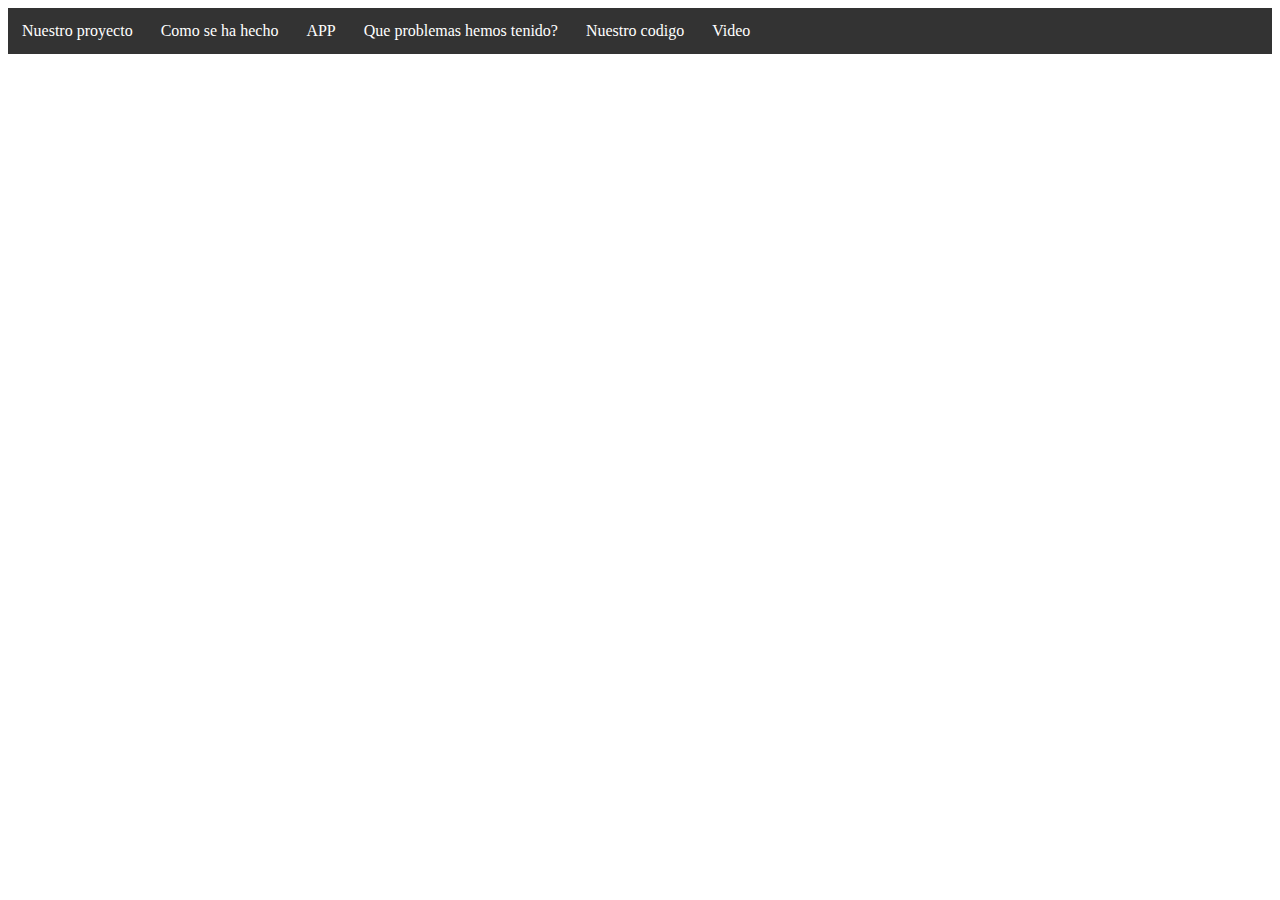
<file: navbar.html>
<!DOCTYPE html>
<html lang="en">
	<head>
		<meta charset="UTF-8">
		<title>ArduiCar</title>
    <link rel="stylesheet" type="text/css" href="navbar.css" />

<body>
		<div id="navbar">
		 <a href="index.html">Nuestro proyecto</a>
		 <a href="how.html">Como se ha hecho</a>
		 <a href="app.html">APP</a>
		 <a href="problemas.html">Que problemas hemos tenido?</a>
		 <a href="codigo.html">Nuestro codigo</a>
		 <a href="video.html">Video</a>
		</div>


    <script src="sticky.js"></script>

</body>
</file>
<file: navbar.css>
* { box-sizing: border-box;}

#navbar {
 overflow: hidden;
 background-color: #333;
}

/* Navbar links */
#navbar a {
 float: left;
 display: block;
 color: white;
 text-align: center;
 padding: 14px;
 text-decoration: none;
}

/* Page content */
.content {
 padding: 16px;
}

#navbar a:hover {
  background-color: #ddd;
  color: black;
}

#navbar a.active {
  background-color: #4CAF50;
  color: white;
}

/* The sticky class is added to the navbar with JS when it reaches its scroll position */
.sticky {
 position: fixed;
 top: 0;
 width: 100%
}

/* Add some top padding to the page content to prevent sudden quick movement (as the navigation bar gets a new position at the top of the page (position:fixed and top:0) */
.sticky + .content {
 padding-top: 60px;
}
</file>
